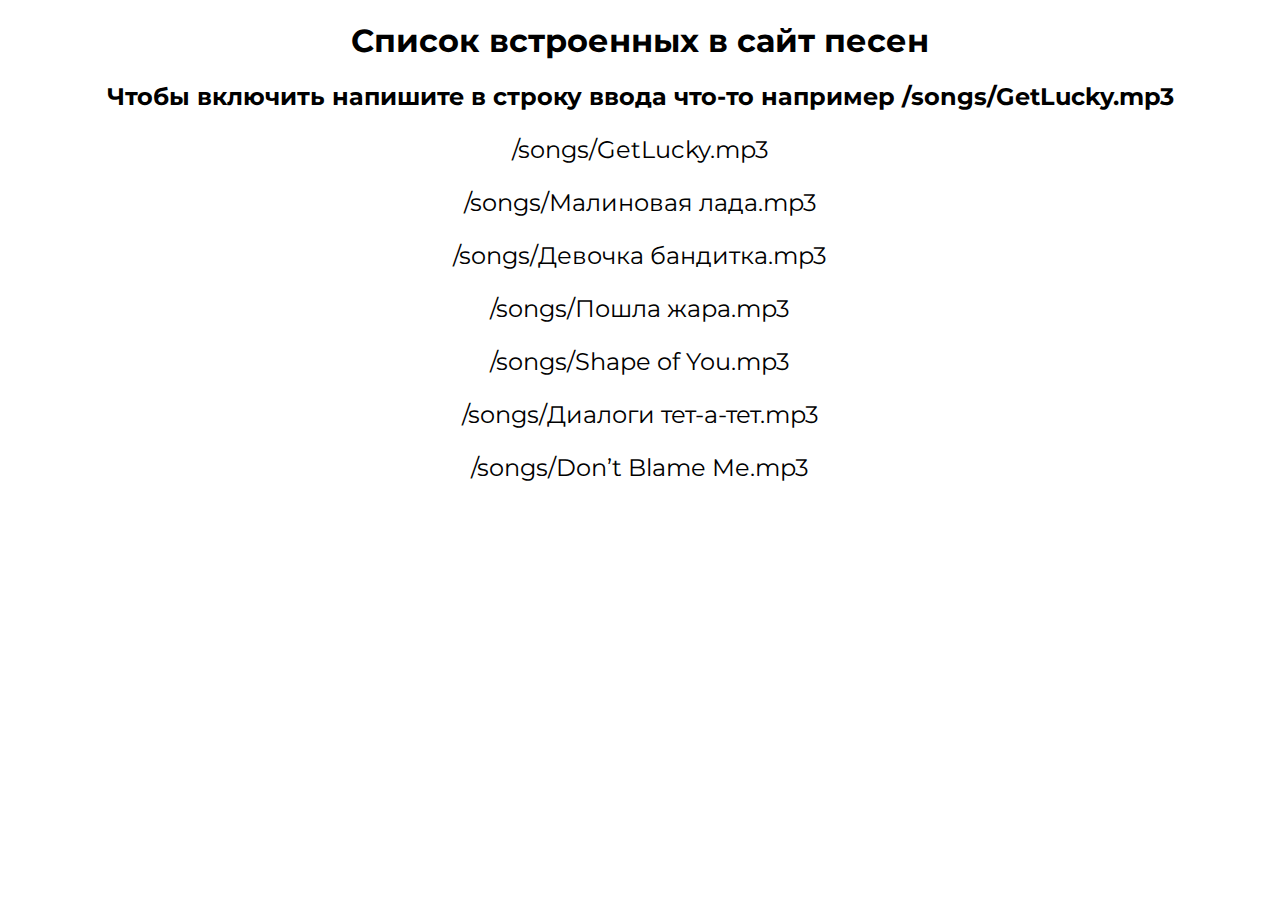
<file: FeautyMusic/appSongs.html>
<!DOCTYPE html>
<html lang="en">
<head>
    <link rel="stylesheet" href="appSongs.css">
    <meta charset="UTF-8">
    <meta http-equiv="X-UA-Compatible" content="IE=edge">
    <meta name="viewport" content="width=device-width, initial-scale=1.0">
    <title>Список песен</title>
</head>
<body>
    <h1>Список встроенных в сайт песен</h1>
    <h2>Чтобы включить напишите в строку ввода что-то например /songs/GetLucky.mp3</h2>
    <p>/songs/GetLucky.mp3</p>
    <p>/songs/Малиновая лада.mp3</p>
    <p>/songs/Девочка бандитка.mp3</p>
    <p>/songs/Пошла жара.mp3</p>
    <p>/songs/Shape of You.mp3</p>
    <p>/songs/Диалоги тет-а-тет.mp3</p>
    <p>/songs/Don’t Blame Me.mp3</p>
</body>
</html>
</file>
<file: FeautyMusic/appSongs.css>
body {
    font-family:'Montserrat' ;
    text-align: center;
}

@font-face {
    font-family:'Montserrat' ;
    src: url(font/Montserrat-VariableFont_wght.ttf);
}

p {
    font-size: x-large;
}
</file>
